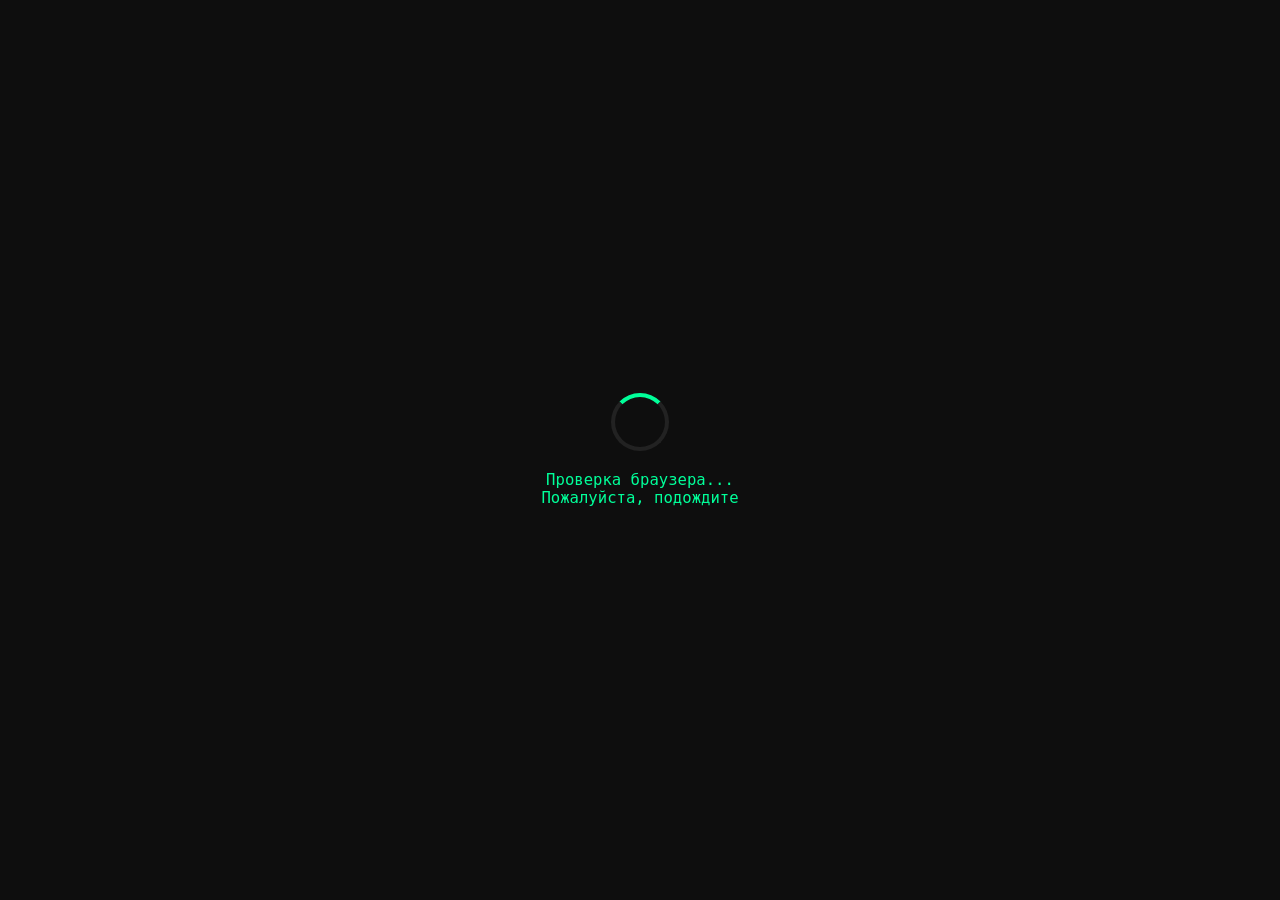
<file: var/www/html/check.html>
<!DOCTYPE html>
<html lang="ru">
<head>
    <meta charset="UTF-8">
    <title>Проверка безопасности</title>
    <meta name="viewport" content="width=device-width, initial-scale=1.0">
    <style>
        body {
            background: #0e0e0e;
            color: #00ff99;
            font-family: monospace;
            display: flex;
            flex-direction: column;
            justify-content: center;
            align-items: center;
            height: 100vh;
            margin: 0;
        }
        .loader {
            border: 4px solid #222;
            border-top: 4px solid #00ff99;
            border-radius: 50%;
            width: 50px;
            height: 50px;
            animation: spin 1s linear infinite;
            margin-bottom: 20px;
        }
        @keyframes spin {
            0% { transform: rotate(0deg); }
            100% { transform: rotate(360deg); }
        }
        .text {
            font-size: 1.2em;
            text-align: center;
        }
    </style>
</head>
<body>
    <div class="loader"></div>
    <div class="text">Проверка браузера...<br>Пожалуйста, подождите</div>

    <script>
        // JS protection: запрос IP и токена
        async function verify() {
            try {
                const ip = await (await fetch("/get_ip")).text();
                const token = await (await fetch(`/sign_token?ip=${ip}`)).text();
                document.cookie = `js_token=${token}; path=/; max-age=300; Secure; SameSite=Strict`;
                window.location.href = "/verified/";
            } catch (err) {
                document.querySelector('.text').innerText = "Ошибка проверки. Повторите попытку.";
            }
        }

        window.onload = () => setTimeout(verify, 1500);
    </script>

    <noscript>
        <style>body { display: none; }</style>
        <div style="color: white; background: black; padding: 20px; text-align: center;">
            Включите JavaScript для доступа к сайту.
        </div>
    </noscript>
</body>
</html>
</file>
